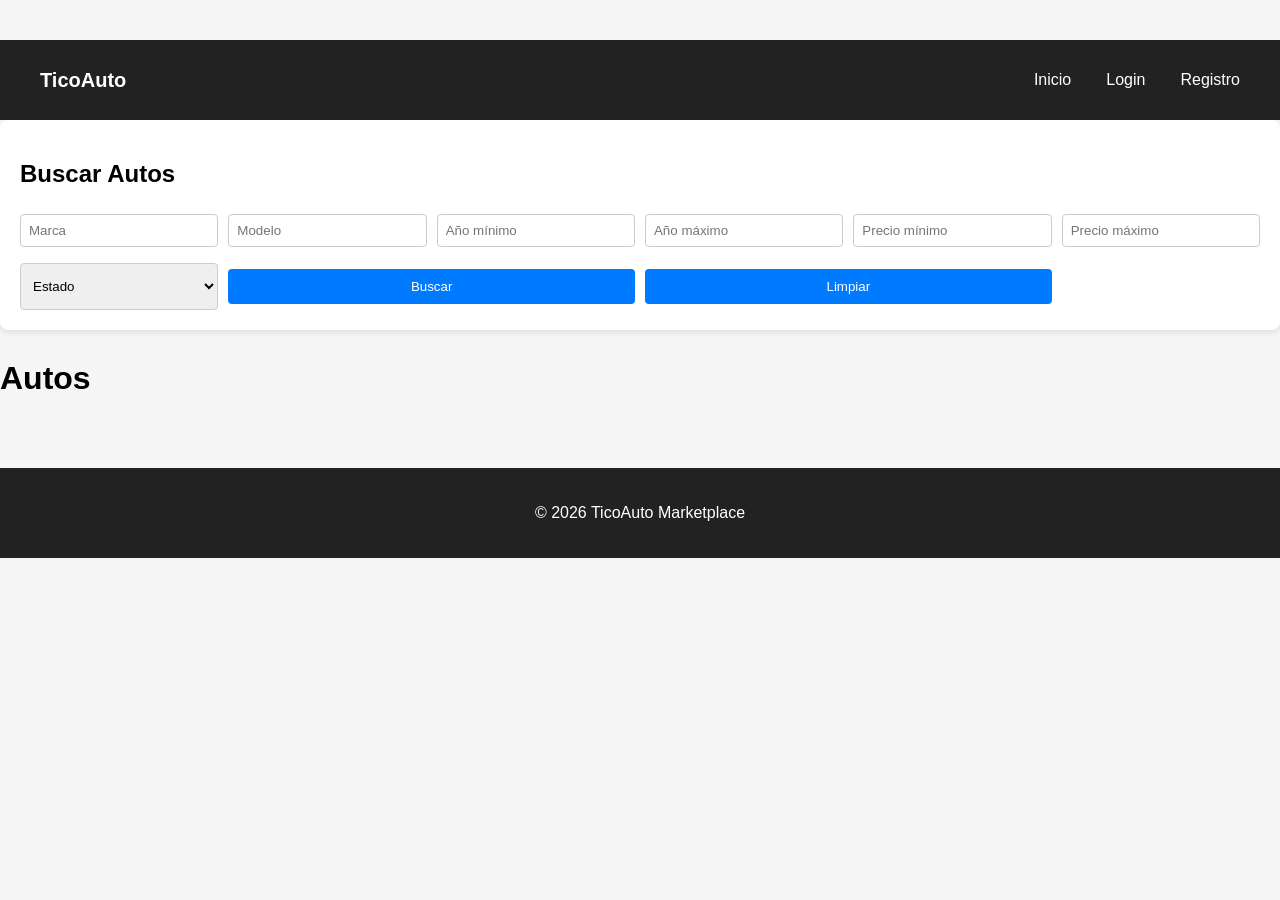
<file: index.html>
<!DOCTYPE html>
<html lang="en">

<head>
    <meta charset="UTF-8">
    <title>TicoAuto</title>

    <link rel="stylesheet" href="css/styles.css">

    <script src="js/navbar.js"></script>
    <script src="js/index.js"></script>
</head>

<body>
    <div id="navbar"></div>

    <div class="search-box">

        <h2>Buscar Autos </h2>

        <div class="search-grid">
<input id="brandFilter" placeholder="Marca">
<input id="modelFilter" placeholder="Modelo">
<input id="minYearFilter" type="number" placeholder="Año mínimo">
<input id="maxYearFilter" type="number" placeholder="Año máximo">
<input id="minPriceFilter" type="number" placeholder="Precio mínimo">
<input id="maxPriceFilter" type="number" placeholder="Precio máximo">

<select id="statusFilter">
    <option value="">Estado</option>
    <option value="available">Disponible</option>
    <option value="sold">Vendido</option>
</select>
<button onclick="searchVehicles()">Buscar</button>
<button onclick="clearFilters()">Limpiar</button>

        </div>
    </div>
    
    <h1>Autos</h1>

    <div id="vehicleContainer" class="vehicle-grid"></div>
</div>

<footer class="footer">

<p>© 2026 TicoAuto Marketplace</p>

</footer>
</body>
</html>
</file>
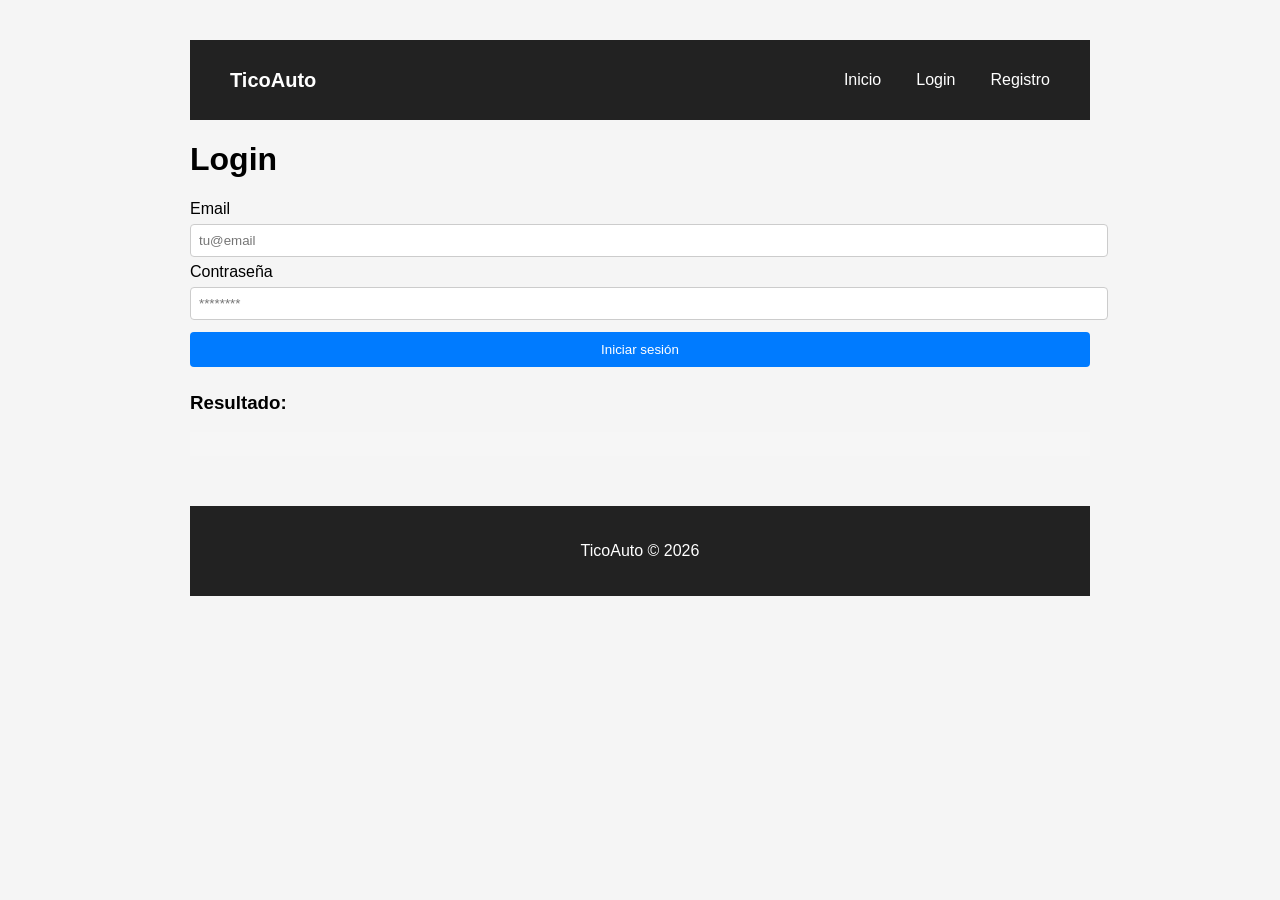
<file: login.html>
<!DOCTYPE html>
<html lang="en">

<head>
    <link rel="stylesheet" href="css/styles.css">
    <meta charset="UTF-8">
    <meta name="viewport" content="width=device-width, initial-scale=1.0">
    <title>Login</title>

    <script src="js/login.js"></script>
    <script src="js/navbar.js"></script>
</head>

<body class="login">

    <div id="navbar"></div>
    <h1>Login</h1>

    <form id="loginForm">
        <label for="email">Email</label>
        <input id="email" type="email" placeholder="tu@email" autocomplete="username" required />

        <label for="password">Contraseña</label>
        <input id="password" type="password" placeholder="********" autocomplete="current-password" required />

        <button type="submit">Iniciar sesión</button>
    </form>

    <h3>Resultado:</h3>
    <pre id="result"></pre>

    <footer class="footer">
        <p>TicoAuto © 2026</p>
    </footer>

</body>

</html>
</file>
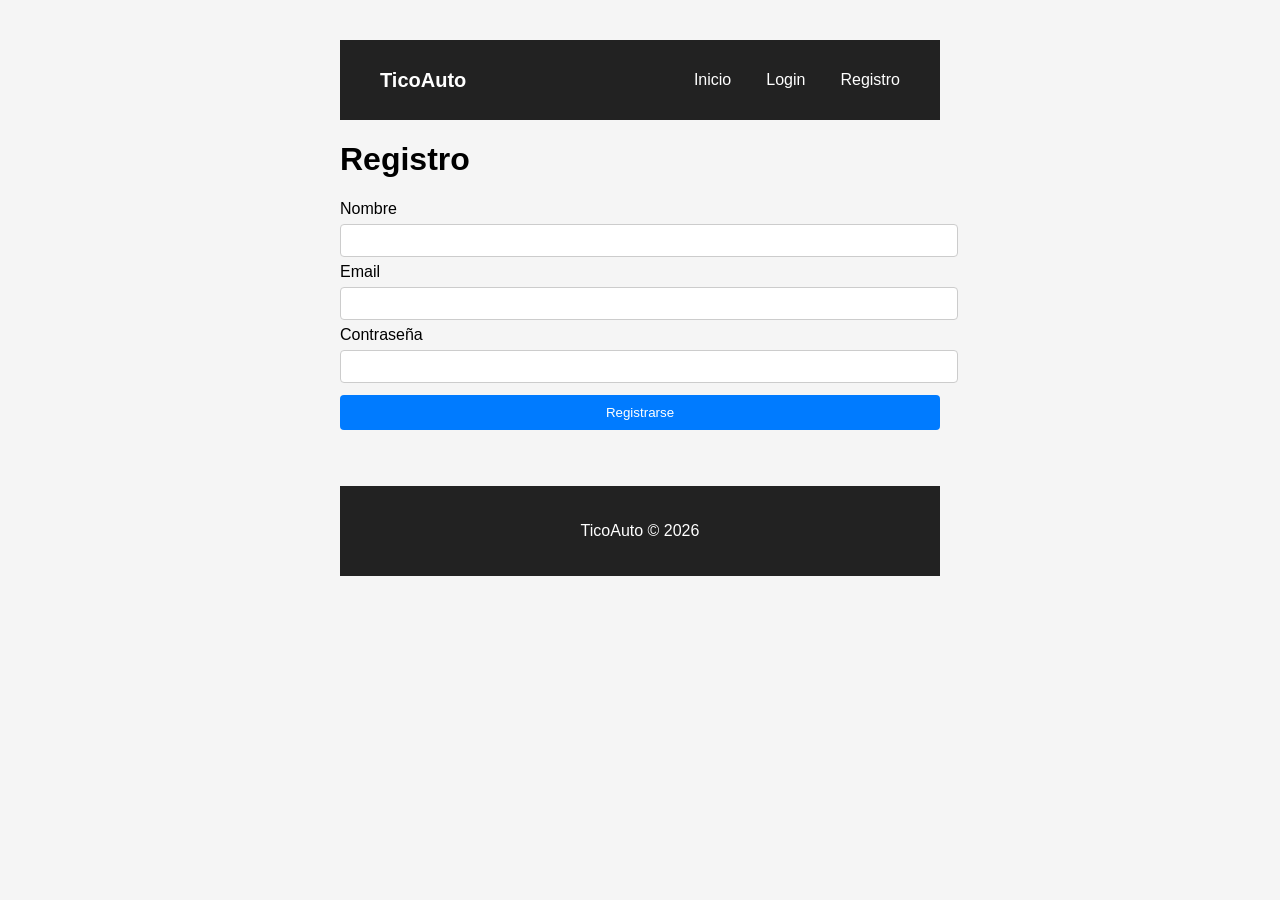
<file: register.html>
<!DOCTYPE html>
<html lang="en">

<head>
    <link rel="stylesheet" href="css/styles.css">
    <meta charset="UTF-8">
    <title>Registro</title>

    <script src="js/register.js"></script>
    <script src="js/navbar.js"></script>
</head>

<body class="register">

    <div id="navbar"></div>

    <h1>Registro</h1>

    <form id="registerForm">

        <label>Nombre</label>
        <input id="name" required>

        <label>Email</label>
        <input id="email" type="email" required>

        <label>Contraseña</label>
        <input id="password" type="password" required>

        <button id="btnRegister" type="submit">Registrarse</button>

    </form>

    <p id="msg"></p>

    <footer class="footer">
        <p>TicoAuto © 2026</p>
    </footer>
</body>

</html>
</file>
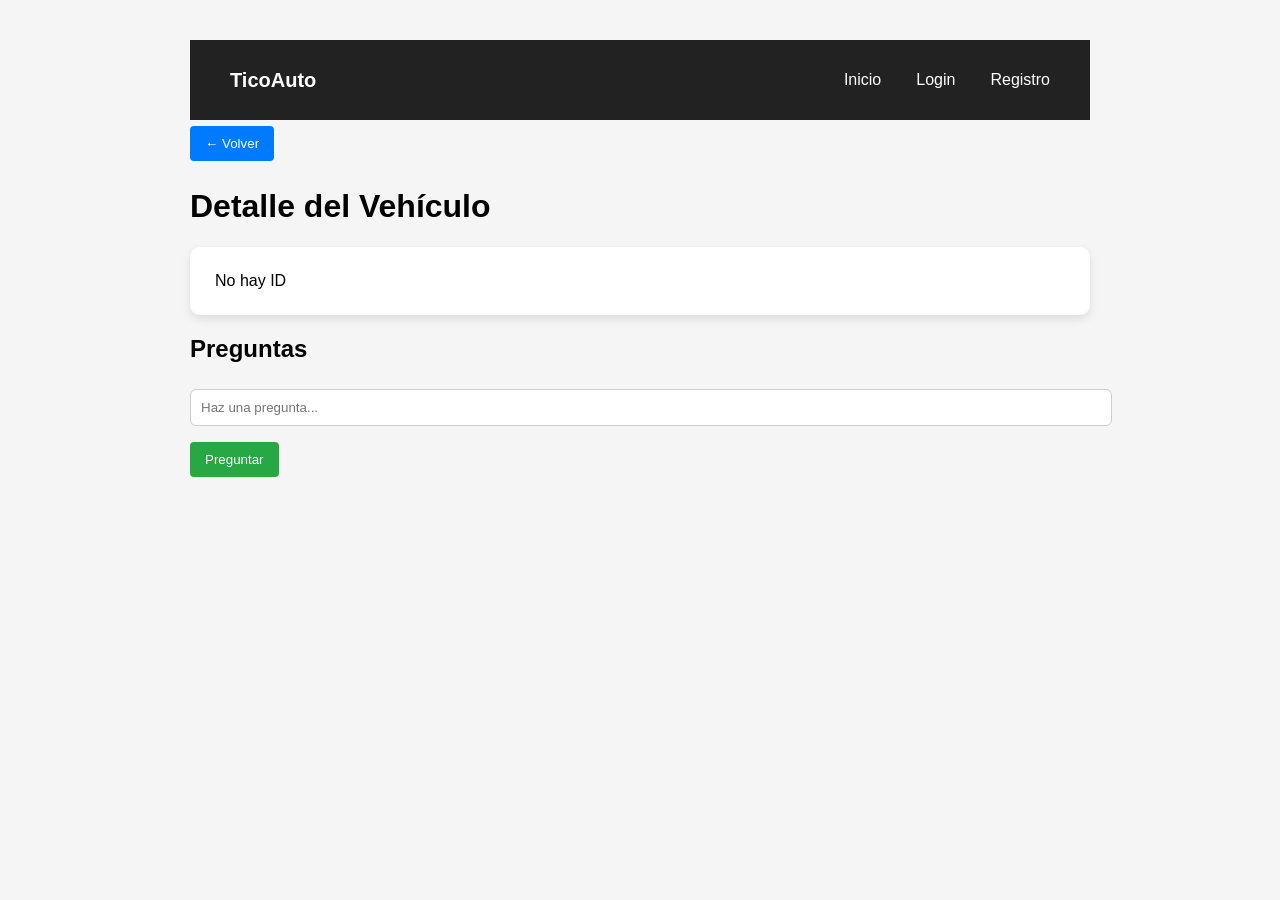
<file: VehicleDetail.html>
<!DOCTYPE html>
<html lang="es">
<head>
    <meta charset="UTF-8">
    <title>Detalle del Vehículo</title>

    <link rel="stylesheet" href="css/styles.css">

    <script src="js/navbar.js"></script>
</head>

<body class="detail">

    <div id="navbar"></div>

<button onclick="history.back()">← Volver</button>


<h1>Detalle del Vehículo</h1>

<div id="vehicleDetail"></div>



<h2>Preguntas</h2>
<div id="questionList"></div>
<input id="questionInput" placeholder="Haz una pregunta...">
    <button class="ask-btn" onclick="createQuestion()">Preguntar</button>

    <div id="questionList"></div>

<script src="js/vehicleDetail.js"></script>

</body>
</html>
</file>
<file: css/styles.css>
/* ===== ESTILOS GENERALES ===== */
body{
font-family: Arial, sans-serif;
margin:40px auto;
background:#f5f5f5;
}

input,
button{
padding:8px;
margin:6px 0;
}

button{
cursor:pointer;
background:#007bff;
color:white;
border:none;
border-radius:4px;
}

button:hover{
background:#0056b3;
}

input{
padding: 8px;
border:1px solid #ccc;
border-radius:4px;
}


/* ===== INDEX ===== */

.vehicle-grid{
display:grid;
grid-template-columns:repeat(auto-fill,minmax(250px,1fr));
gap:20px;
}

.vehicle-card{
background:white;
border-radius:8px;
padding:16px;
box-shadow:0 2px 8px rgba(0,0,0,0.1);
transition:transform 0.2s;
}

.vehicle-card:hover{
transform:scale(1.03);
}

.vehicle-card h3{
margin:0;
}

.vehicle-card p{
margin:5px 0;
color:#555;
}

/* SEARCH BOX */

.search-box{
background:white;
padding:20px;
border-radius:8px;
margin-bottom:30px;
box-shadow:0 2px 6px rgba(0,0,0,0.1);
}

.search-grid{
display:grid;
grid-template-columns:repeat(auto-fill,minmax(180px,1fr));
gap:10px;
margin-top:10px;
}

.search-grid input,
.search-grid select{
padding:8px;
border:1px solid #ccc;
border-radius:4px;
}

.search-grid button{
grid-column:span 2;
}


/* ===== LOGIN ===== */
body.login{
max-width:900px;
}

body.login input,
body.login button{
width:100%;
}

pre{
background:#f6f6f6;
padding:12px;
overflow:auto;
}


/* ===== REGISTER ===== */
body.register{
max-width:600px;
}

body.register input,
body.register button{
width:100%;
}

.msg{
margin-top:10px;
}

.msg.err{
color:red;
}

.msg.success{
color:green;
}


/* ===== VEHICULOS ===== */
body.vehicles{
max-width:1000px;
}


/* Tarjeta superior */
.header-card{
display:flex;
justify-content:space-between;
align-items:center;
background:white;
padding:20px;
border-radius:8px;
margin-bottom:20px;
box-shadow:0 2px 5px rgba(0,0,0,0.1);
}


/* Usuario */
.user-info{
display:flex;
flex-direction:column;
}


/* Botón logout */
.logout{
display:flex;
align-items:center;
}


/* Contenedor principal */
.container{
background:white;
padding:20px;
border-radius:8px;
box-shadow:0 2px 5px rgba(0,0,0,0.1);
}


/* Formulario vehículos */
.vehicle-form{
display:grid;
grid-template-columns:repeat(4,1fr);
gap:15px;
margin-bottom:20px;
}


/* Grupo formulario */
.form-group{
display:flex;
flex-direction:column;
}

/* Tabla */
table{
width:100%;
border-collapse:collapse;
margin-top:20px;
background:white;
}

th,
td{
border:1px solid #ddd;
padding:10px;
text-align:left;
}

th{
background:#f0f0f0;
}


/* NAVBAR */
.navbar{
display:flex;
justify-content:space-between;
align-items:center;
background:#222;
padding:15px 40px;
color:white;
}

.navbar a{
color:white;
text-decoration:none;
margin-left:20px;
}

.logo{
font-size:20px;
font-weight:bold;
}

.nav-links{
list-style:none;
display:flex;
}

.nav-links li{
margin-left:15px;
}

.nav-links a:hover{
text-decoration:underline;
}

/* FOOTER */
.footer{
margin-top:50px;
padding:20px;
background:#222;
color:white;
text-align:center;
}
.vehicle-img {
    width: 100%;
    height: 250px;
    object-fit: cover;
    border-radius: 10px;
}

.vehicle-card {
    width: 300px;
    padding: 15px;
    margin: 10px;
    border: 1px solid #ccc;
    border-radius: 10px;
}

.desc {
    color: #555;
    margin-bottom: 10px;
}

/*detalle Vehiculo*/
.container {
    width: 600px;
    margin: auto;
    text-align: center;
}

.card {
    border: 1px solid #ccc;
    padding: 20px;
    border-radius: 10px;
}

.vehicle-img {
    width: 100%;
    height: 300px;
    object-fit: cover;
}

button {
    padding: 10px 15px;
    cursor: pointer;
}

/* ===== VEHICLE DETAIL ===== */

body.detail {
    max-width: 900px;
    margin: 40px auto;
}

/* CONTENEDOR DETALLE */
#vehicleDetail {
    background: white;
    padding: 25px;
    border-radius: 10px;
    box-shadow: 0 4px 10px rgba(0,0,0,0.1);
}

/* IMAGEN */
#vehicleDetail img {
    width: 100%;
    height: 350px;
    object-fit: cover;
    border-radius: 10px;
    margin-bottom: 15px;
}

/* TITULO */
#vehicleDetail h2 {
    margin: 0;
    font-size: 26px;
}

/* INFO */
#vehicleDetail p {
    color: #555;
    margin: 6px 0;
}

/* ===== PREGUNTAS ===== */

#questionSection {
    margin-top: 30px;
}

/* INPUT */
#questionInput {
    width: 100%;
    padding: 10px;
    border-radius: 6px;
    border: 1px solid #ccc;
}

/* BOTON PREGUNTAR */
.ask-btn {
    margin-top: 10px;
    background-color: #28a745;
}

.ask-btn:hover {
    background-color: #218838;
}

/* LISTA */
#questionList {
    margin-top: 20px;
}

/* CARD PREGUNTA */
.question-card {
    background: #f9f9f9;
    border-radius: 8px;
    padding: 12px;
    margin-bottom: 15px;
    border-left: 4px solid #007bff;
}

/* RESPUESTA */
.answer {
    margin-top: 10px;
    padding: 10px;
    background: #eaf6ff;
    border-left: 4px solid #00a8ff;
    border-radius: 6px;
}

/* TEXTAREA RESPUESTA */
textarea {
    width: 100%;
    margin-top: 8px;
    padding: 8px;
    border-radius: 6px;
    border: 1px solid #ccc;
}

/* BOTON RESPONDER */
.answer-btn {
    margin-top: 8px;
    background-color: #ffc107;
}

.answer-btn:hover {
    background-color: #e0a800;
}
</file>
